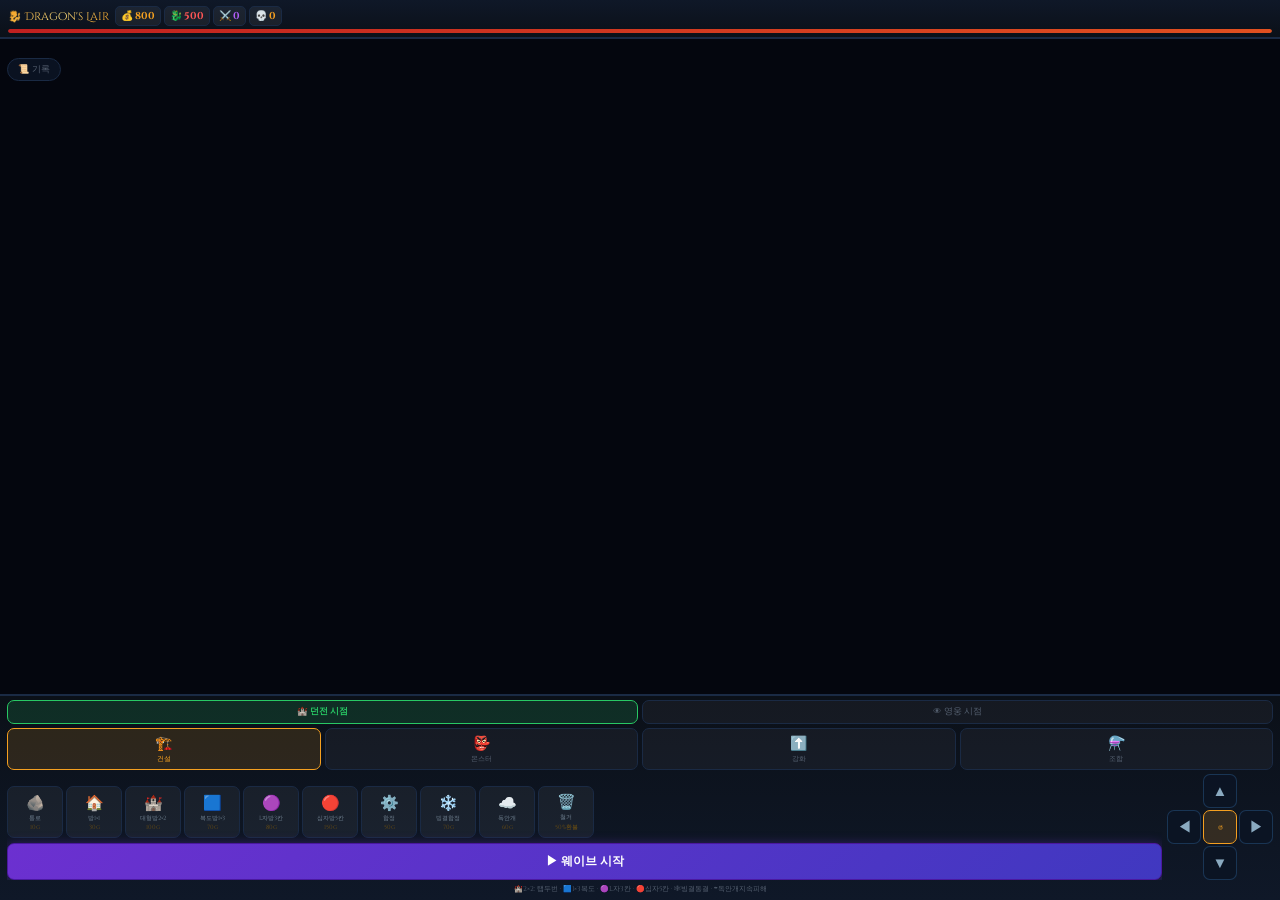
<file: dungeon.html>
<!DOCTYPE html>

<html lang="ko">
<head>
<meta charset="UTF-8">
<meta name="viewport" content="width=device-width,initial-scale=1.0,maximum-scale=1.0,user-scalable=no">
<title>🐉 Dragon's Lair</title>
<link href="https://fonts.googleapis.com/css2?family=Cinzel+Decorative:wght@700&family=Cinzel:wght@500&display=swap" rel="stylesheet">
<style>
*,*::before,*::after{margin:0;padding:0;box-sizing:border-box;-webkit-tap-highlight-color:transparent;}
html,body{width:100%;height:100%;overflow:hidden;background:#04060e;color:#e0e8f0;font-family:'Cinzel',serif;user-select:none;}
#app{display:flex;flex-direction:column;height:100%;height:100dvh;}
#hud{flex-shrink:0;background:linear-gradient(180deg,#0f1828,#0b1018);border-bottom:2px solid #1a2a44;padding:6px 8px 4px;}
#hrow{display:flex;align-items:center;gap:3px;flex-wrap:wrap;margin-bottom:3px;}
#gtitle{font-family:'Cinzel Decorative',cursive;font-size:11px;background:linear-gradient(135deg,#f5a020,#ffe080,#f5a020);-webkit-background-clip:text;-webkit-text-fill-color:transparent;flex-shrink:0;margin-right:3px;}
.sp{display:flex;align-items:center;gap:2px;background:rgba(255,255,255,.06);border:1px solid #1a2a44;border-radius:5px;padding:2px 5px;font-size:10px;white-space:nowrap;}
.sp .v{font-weight:700;color:#f5a020;}.sp.shp .v{color:#ff5555;}.sp.swv .v{color:#b05ef7;}
#hpbg{height:4px;background:rgba(255,255,255,.08);border-radius:3px;overflow:hidden;}
#hpfill{height:100%;width:100%;background:linear-gradient(90deg,#c02020,#e05020);border-radius:3px;transition:width .4s;}
#mwrap{flex:1;overflow:auto;background:#04060e;min-height:100px;-webkit-overflow-scrolling:touch;}
#mwrap::-webkit-scrollbar{display:none;}
#mgrid{display:inline-grid;margin:6px;position:relative;}
.cell{position:relative;}
.cell.wall{background:#070a14;border:1px solid #0e1420;}
.cell.corridor{background:#122840;border:2px solid #2860a0;}
.cell.corridor::after{content:'';position:absolute;inset:4px;border:1px solid rgba(60,140,220,.25);border-radius:2px;pointer-events:none;}
.cell.room{background:#0e2c18;border:2px solid #2a9040;}
.cell.bigroom{background:#0a3820;border:2px solid #40c060;box-shadow:inset 0 0 8px rgba(40,180,80,.2);}
.cell.roomV{background:#102a30;border:2px solid #30a0b0;box-shadow:inset 0 0 6px rgba(40,160,180,.2);}
.cell.roomL{background:#201030;border:2px solid #8040c0;box-shadow:inset 0 0 6px rgba(100,40,180,.2);}
.cell.roomX{background:#301010;border:2px solid #d04020;box-shadow:inset 0 0 8px rgba(200,60,20,.3);}
.cell.trap{background:#2a0808;border:2px solid #882020;}
.cell.trap::before{content:'⚙';position:absolute;inset:0;display:flex;align-items:center;justify-content:center;font-size:13px;opacity:.6;pointer-events:none;z-index:1;}
.cell.icetr{background:#081828;border:2px solid #3090c8;}
.cell.icetr::before{content:'❄';position:absolute;inset:0;display:flex;align-items:center;justify-content:center;font-size:13px;opacity:.7;pointer-events:none;z-index:1;}
.cell.gastr{background:#101428;border:2px solid #6040a0;}
.cell.gastr::before{content:'☁';position:absolute;inset:0;display:flex;align-items:center;justify-content:center;font-size:13px;opacity:.7;pointer-events:none;z-index:1;}
.cell.nest{background:radial-gradient(circle,#163c20,#071810);border:2px solid #30a050;box-shadow:0 0 12px rgba(40,180,80,.5);}
.cell.entrance{background:#101430;border:2px solid #4050b0;}
.cell.fighting{animation:fpulse .28s ease infinite alternate;z-index:2;}
@keyframes fpulse{from{box-shadow:0 0 5px rgba(255,50,50,.5),inset 0 0 4px rgba(255,50,50,.2);}to{box-shadow:0 0 14px rgba(255,80,20,1),inset 0 0 8px rgba(255,50,50,.5);}}
.cell.queued{box-shadow:0 0 7px rgba(255,200,50,.7),inset 0 0 4px rgba(255,200,50,.2);}
.cell.frozen{background:#0a1c30!important;border-color:#60b8e0!important;}
.cell.frozen::after{content:'❄';position:absolute;inset:0;display:flex;align-items:center;justify-content:center;font-size:16px;z-index:8;pointer-events:none;opacity:.8;}
.cell.hilight{outline:2px solid #ffe080;outline-offset:-2px;z-index:9;}
.cell.reviving::after{content:'💫';position:absolute;inset:0;display:flex;align-items:center;justify-content:center;font-size:12px;z-index:7;pointer-events:none;animation:spinz .8s linear infinite;}
.cell.syn-blaze{box-shadow:inset 0 0 10px rgba(255,100,0,.5)!important;}
.cell.syn-fortress{box-shadow:inset 0 0 10px rgba(100,150,255,.5)!important;}
.cell.syn-plague{box-shadow:inset 0 0 10px rgba(100,220,60,.5)!important;}
.cell.syn-undying{box-shadow:inset 0 0 10px rgba(80,220,200,.5)!important;}
@keyframes spinz{to{transform:rotate(360deg);}}
.ent{position:absolute;left:0;right:0;top:0;bottom:10px;display:flex;align-items:center;justify-content:center;font-size:14px;pointer-events:none;z-index:5;}
.nglow{position:absolute;inset:0;display:flex;align-items:center;justify-content:center;font-size:20px;pointer-events:none;z-index:3;animation:npulse 2.5s infinite;}
@keyframes npulse{0%,100%{filter:drop-shadow(0 0 4px rgba(40,180,80,.9));}50%{filter:drop-shadow(0 0 14px rgba(245,160,32,1));}}
.hbw{position:absolute;bottom:3px;left:1px;right:1px;height:3px;background:rgba(0,0,0,.6);border-radius:2px;z-index:6;pointer-events:none;}
.hb{height:100%;border-radius:2px;transition:width .12s,background .25s;}
.hpn{position:absolute;bottom:7px;left:0;right:0;text-align:center;font-size:6px;font-weight:700;color:#fff;text-shadow:0 0 3px #000;z-index:7;pointer-events:none;line-height:1;}
.lvb{position:absolute;top:1px;right:1px;font-size:6px;font-weight:700;color:#ffe080;text-shadow:0 0 4px #000;z-index:7;pointer-events:none;}
.syn-badge{position:absolute;top:1px;left:1px;font-size:7px;z-index:8;pointer-events:none;text-shadow:0 0 3px #000;}
.trap-lbl{position:absolute;top:1px;left:2px;font-size:6px;font-weight:700;color:#ff9090;text-shadow:0 0 3px #000;z-index:8;pointer-events:none;}
.floaty{position:absolute;z-index:25;pointer-events:none;font-size:10px;font-weight:700;text-shadow:0 0 4px #000;animation:fup .9s ease forwards;white-space:nowrap;}
@keyframes fup{0%{opacity:1;transform:translateY(0);}60%{opacity:1;transform:translateY(-16px) scale(1.1);}100%{opacity:0;transform:translateY(-26px) scale(.8);}}
@keyframes cf{0%,100%{filter:none;}50%{filter:brightness(4);}}
.flash{animation:cf .12s ease;}
.fog-overlay{position:absolute;inset:0;background:rgba(4,6,14,.88);z-index:15;pointer-events:none;transition:opacity .35s;}
.fog-overlay.clear{opacity:0;}
#panel{flex-shrink:0;background:linear-gradient(0deg,#0f1828,#0b1018);border-top:2px solid #1a2a44;padding:4px 7px 6px;max-height:46vh;overflow-y:auto;}
#viewrow{display:flex;gap:4px;margin-bottom:4px;}
.vtbtn{flex:1;font-size:8.5px;font-family:'Cinzel',serif;padding:5px 4px;border-radius:7px;cursor:pointer;border:1.5px solid #1a2a44;background:rgba(255,255,255,.04);color:#556070;transition:all .18s;}
.vtbtn.vda{background:rgba(40,200,100,.16);border-color:#28c864;color:#28c864;font-weight:700;}
.vtbtn.vha{background:rgba(176,94,247,.16);border-color:#b05ef7;color:#b05ef7;font-weight:700;}
#tabs{display:flex;gap:4px;margin-bottom:4px;}
.tab{flex:1;padding:5px 2px;display:flex;flex-direction:column;align-items:center;gap:1px;cursor:pointer;background:rgba(255,255,255,.04);border:1.5px solid #1a2a44;border-radius:7px;color:#556070;transition:all .15s;}
.tab>span:first-child{font-size:14px;}.tab>span:last-child{font-size:7px;}
.tab.tg{background:rgba(245,160,32,.14);border-color:#f5a020;color:#f5a020;}
.tab.tp{background:rgba(220,60,60,.14);border-color:#dc3c3c;color:#dc3c3c;}
.tab.tb{background:rgba(74,158,255,.14);border-color:#4a9eff;color:#4a9eff;}
.tab.ts{background:rgba(40,200,100,.14);border-color:#28c864;color:#28c864;}
.page{display:none;flex-direction:column;gap:4px;}.page.on{display:flex;}
#bi{display:flex;gap:5px;align-items:flex-end;}
#btools{flex:1;display:flex;flex-direction:column;gap:3px;overflow:hidden;}
/* 건설 버튼: 가로 스크롤 한 줄 */
.brow{display:flex;gap:3px;overflow-x:auto;padding-bottom:2px;flex-wrap:nowrap;}
.brow::-webkit-scrollbar{height:2px;}.brow::-webkit-scrollbar-thumb{background:#2a3a54;border-radius:2px;}
.bt{flex-shrink:0;width:56px;min-height:52px;display:flex;flex-direction:column;align-items:center;justify-content:center;gap:1px;background:rgba(255,255,255,.05);border:1.5px solid #1a2a44;border-radius:7px;cursor:pointer;font-family:'Cinzel',serif;transition:all .12s;}
.bt .i{font-size:15px;}.bt .l{font-size:6px;color:#708090;line-height:1.2;text-align:center;white-space:nowrap;}.bt .c{font-size:6px;color:#705010;white-space:nowrap;}
.bt.sb{background:rgba(74,158,255,.2);border-color:#4a9eff;}
.bt.sg{background:rgba(46,200,100,.2);border-color:#2ec864;}
.bt.sr{background:rgba(220,60,60,.2);border-color:#dc3c3c;}
.bt.sx{background:rgba(140,140,140,.12);border-color:#778;}
.bt.sm{background:rgba(176,94,247,.2);border-color:#b05ef7;}
.bt.so{background:rgba(245,160,32,.2);border-color:#f5a020;}
.bt.si{background:rgba(48,144,200,.2);border-color:#3090c8;}
#wbtn{width:100%;padding:9px;font-family:'Cinzel',serif;font-size:12px;font-weight:700;color:#fff;cursor:pointer;border-radius:7px;border:1px solid #4b18a0;background:linear-gradient(135deg,#6c30d0,#4038c0);box-shadow:0 2px 12px rgba(108,48,208,.5);}
#wbtn:disabled{opacity:.3;cursor:default;box-shadow:none;}
#upg-grid{display:grid;grid-template-columns:1fr 1fr;gap:4px;}
.ubtn{padding:5px 3px;display:flex;flex-direction:column;align-items:center;gap:1px;cursor:pointer;background:rgba(255,255,255,.04);border:1px solid #1a2a44;border-radius:7px;font-family:'Cinzel',serif;transition:all .12s;}
.ubtn .ui{font-size:12px;}.ubtn .un{font-size:6px;color:#556070;text-align:center;line-height:1.3;}.ubtn .uc{font-size:7px;color:#f5a020;}
.ubtn:disabled{opacity:.28;cursor:default;}.ubtn.done{border-color:#2ec864;background:rgba(40,200,100,.08);}.ubtn.done .uc{color:#2ec864;}
.syn-row{display:flex;align-items:center;gap:3px;padding:3px 0;font-size:7px;border-bottom:1px solid rgba(255,255,255,.05);}
.syn-row:last-child{border-bottom:none;}
.syn-ico{font-size:11px;flex-shrink:0;width:16px;}.syn-nm{color:#ffe080;font-weight:700;width:50px;flex-shrink:0;}
.syn-cb{color:#556070;flex:1;font-size:6.5px;}.syn-ef{color:#2ec864;flex-shrink:0;font-size:6.5px;}
.syn-row.active .syn-nm{color:#f5a020;}.syn-row.active .syn-ef{color:#f5a020;font-weight:700;}
.hint{font-size:7px;color:#556070;text-align:center;}
.revinfo{font-size:7px;color:#b05ef7;text-align:center;background:rgba(176,94,247,.07);border:1px solid rgba(176,94,247,.2);border-radius:5px;padding:3px 5px;}
#dpad{display:grid;grid-template-columns:repeat(3,34px);grid-template-rows:repeat(3,34px);gap:2px;flex-shrink:0;}
.dp{width:34px;height:34px;background:rgba(12,20,36,.9);border:1.5px solid rgba(60,130,200,.3);border-radius:7px;display:flex;align-items:center;justify-content:center;font-size:15px;cursor:pointer;color:#8aaac0;transition:background .1s,transform .1s;}
.dp:active{background:rgba(60,130,200,.3);transform:scale(.87);}
.dp.dc{background:rgba(245,160,32,.16);border-color:#f5a020;font-size:10px;color:#f5a020;}
.dp.de{background:transparent;border:none;pointer-events:none;}
#spop{position:fixed;z-index:60;background:linear-gradient(140deg,#0c1620,#080e18);border:1.5px solid #203860;border-radius:12px;padding:10px 12px 11px;width:185px;box-shadow:0 6px 30px rgba(0,0,0,.9);display:none;}
#spop.on{display:block;}
#spop-head{display:flex;align-items:center;gap:6px;margin-bottom:4px;}
#spop-icon{font-size:20px;flex-shrink:0;}
#spop-name{font-size:10px;font-weight:700;color:#ffe080;flex:1;}
#spop-lv{font-size:8px;color:#b05ef7;background:rgba(176,94,247,.1);border:1px solid rgba(176,94,247,.3);border-radius:9px;padding:1px 5px;}
.tbadges{display:flex;flex-wrap:wrap;gap:2px;margin-bottom:4px;}
.tbadge{font-size:7px;font-weight:700;padding:1px 5px;border-radius:4px;}
.tb-poison{background:rgba(120,200,50,.1);border:1px solid #78c832;color:#98e050;}
.tb-armor{background:rgba(140,140,200,.1);border:1px solid #8888c8;color:#b0b0f0;}
.tb-undead{background:rgba(70,210,190,.08);border:1px solid #46d2be;color:#60e8d8;}
.tb-curse{background:rgba(190,50,190,.1);border:1px solid #be32be;color:#d870d8;}
.tb-regen{background:rgba(50,190,90,.1);border:1px solid #32be5a;color:#50e878;}
.tb-berserk{background:rgba(240,30,30,.15);border:1px solid #f01e1e;color:#f06060;}
.tb-stealth{background:rgba(150,150,240,.08);border:1px solid #9696f0;color:#b8b8ff;}
.tb-fire{background:rgba(230,70,10,.15);border:1px solid #e6460a;color:#f07040;}
#spop-syn{font-size:7px;padding:2px 5px;border-radius:4px;margin-bottom:4px;display:none;}
#spop-syn.on{display:block;background:rgba(255,200,50,.06);border:1px solid rgba(255,200,50,.2);color:#f0c040;}
#spop-desc{font-size:7.5px;color:#7888a0;line-height:1.5;margin-bottom:4px;padding:3px 5px;background:rgba(255,255,255,.03);border:1px solid rgba(255,255,255,.04);border-radius:4px;}
.sr2{display:flex;justify-content:space-between;padding:2px 0;border-bottom:1px solid rgba(255,255,255,.05);font-size:8px;}
.sl{color:#556070;}.sv{font-weight:700;color:#d0d8e0;}.sv.red{color:#f05050;}.sv.pur{color:#b05ef7;}
.spbar-bg{width:100%;height:4px;background:rgba(255,255,255,.08);border-radius:2px;overflow:hidden;margin:5px 0 2px;}
.spbar-fill{height:100%;border-radius:2px;transition:width .25s,background .25s;}
#spop-xprow{font-size:7px;color:#556070;text-align:center;margin-bottom:2px;}
.xpbar-bg{width:100%;height:3px;background:rgba(255,255,255,.07);border-radius:2px;overflow:hidden;margin-bottom:5px;}
.xpbar-fill{height:100%;border-radius:2px;background:#b05ef7;}
#spop-lvbtn{width:100%;padding:5px;font-family:'Cinzel',serif;font-size:9px;font-weight:700;background:linear-gradient(135deg,#6c30d0,#4038c0);border:1px solid #4b18a0;border-radius:6px;color:#fff;cursor:pointer;}
#spop-lvbtn:disabled{opacity:.3;cursor:default;}
#spop-close{position:absolute;top:7px;right:9px;font-size:14px;color:#556070;cursor:pointer;background:none;border:none;}
#badge{position:fixed;left:50%;transform:translateX(-50%);background:rgba(12,20,36,.97);border:1px solid #1a2a44;border-radius:18px;padding:4px 13px;font-size:10px;color:#f5a020;z-index:35;pointer-events:none;white-space:nowrap;transition:opacity .3s;top:58px;}
#badge.off{opacity:0;}
#logfab{position:fixed;left:7px;top:58px;z-index:35;background:rgba(12,20,36,.9);border:1px solid #1a2a44;border-radius:18px;padding:4px 10px;font-size:9px;color:#556070;cursor:pointer;}
#ld{position:fixed;inset:0;z-index:50;background:rgba(4,6,14,.97);display:flex;flex-direction:column;transform:translateX(-100%);transition:transform .28s;}
#ld.on{transform:none;}
#ldhdr{padding:12px 14px;border-bottom:1px solid #1a2a44;display:flex;justify-content:space-between;align-items:center;font-size:12px;color:#f5a020;}
#ldclose{background:none;border:none;color:#556070;font-size:18px;cursor:pointer;}
#ldlist{flex:1;overflow-y:auto;padding:8px 12px;}
.le{font-size:10px;color:#556070;padding:3px 0;border-bottom:1px solid rgba(255,255,255,.03);line-height:1.5;}
.le.d{color:#f07070;}.le.g{color:#f5a020;}.le.ok{color:#2ec864;}.le.w{color:#b05ef7;font-weight:600;}.le.syn{color:#f0c040;font-weight:600;}
#minimap{position:fixed;right:8px;bottom:8px;width:88px;height:88px;z-index:40;background:rgba(4,6,14,.9);border:1px solid #1a2a44;border-radius:8px;overflow:hidden;display:none;}
body.hero-view #minimap{display:block;}
#ov{display:none;position:fixed;inset:0;z-index:70;background:rgba(0,0,0,.95);flex-direction:column;align-items:center;justify-content:center;gap:14px;}
#ov.on{display:flex;}
#ovt{font-family:'Cinzel Decorative',cursive;font-size:28px;animation:glow 2s infinite;}
@keyframes glow{0%,100%{text-shadow:0 0 20px currentColor;}50%{text-shadow:0 0 50px currentColor;}}
#ovs{font-size:11px;color:#556070;text-align:center;line-height:1.8;white-space:pre-wrap;}
#ovbtn{padding:11px 34px;font-family:'Cinzel',serif;font-size:13px;font-weight:700;color:#fff;cursor:pointer;border-radius:8px;background:linear-gradient(135deg,#6c30d0,#4038c0);border:1px solid #4b18a0;}
</style>
</head>
<body>
<div id="app">
  <div id="hud">
    <div id="hrow">
      <span id="gtitle">🐉 Dragon's Lair</span>
      <div class="sp">💰<span class="v" id="vg">800</span></div>
      <div class="sp shp">🐉<span class="v" id="vh">500</span></div>
      <div class="sp swv">⚔️<span class="v" id="vw">0</span></div>
      <div class="sp">💀<span class="v" id="vk">0</span></div>
    </div>
    <div id="hpbg"><div id="hpfill"></div></div>
  </div>
  <div id="mwrap"><div id="mgrid"></div></div>
  <div id="panel">
    <div id="viewrow">
      <button class="vtbtn vda" id="vt-dungeon">🏰 던전 시점</button>
      <button class="vtbtn" id="vt-hero">👁 영웅 시점</button>
    </div>
    <div id="tabs">
      <div class="tab tg" id="tab-build"><span>🏗️</span><span>건설</span></div>
      <div class="tab" id="tab-monster"><span>👺</span><span>몬스터</span></div>
      <div class="tab" id="tab-upgrade"><span>⬆️</span><span>강화</span></div>
      <div class="tab" id="tab-synergy"><span>⚗️</span><span>조합</span></div>
    </div>
    <div class="page on" id="page-build">
      <div id="bi">
        <div id="btools">
          <div class="brow">
            <div class="bt" id="bt-corridor"><span class="i">🪨</span><span class="l">통로</span><span class="c">10g</span></div>
            <div class="bt" id="bt-room"><span class="i">🏠</span><span class="l">방1×1</span><span class="c">30g</span></div>
            <div class="bt" id="bt-bigroom"><span class="i">🏰</span><span class="l">대형방2×2</span><span class="c">100g</span></div>
            <div class="bt" id="bt-roomV"><span class="i">🟦</span><span class="l">복도방1×3</span><span class="c">70g</span></div>
            <div class="bt" id="bt-roomL"><span class="i">🟣</span><span class="l">L자방3칸</span><span class="c">80g</span></div>
            <div class="bt" id="bt-roomX"><span class="i">🔴</span><span class="l">십자방5칸</span><span class="c">150g</span></div>
            <div class="bt" id="bt-trap"><span class="i">⚙️</span><span class="l">함정</span><span class="c">50g</span></div>
            <div class="bt" id="bt-icetrap"><span class="i">❄️</span><span class="l">빙결함정</span><span class="c">70g</span></div>
            <div class="bt" id="bt-gastrap"><span class="i">☁️</span><span class="l">독안개</span><span class="c">60g</span></div>
            <div class="bt" id="bt-delete"><span class="i">🗑️</span><span class="l">철거</span><span class="c">50%환불</span></div>
          </div>
          <button id="wbtn">▶ 웨이브 시작</button>
        </div>
        <div id="dpad">
          <div class="dp de"></div><div class="dp" id="dpu">▲</div><div class="dp de"></div>
          <div class="dp" id="dpl">◀</div><div class="dp dc" id="dpc">↺</div><div class="dp" id="dpr">▶</div>
          <div class="dp de"></div><div class="dp" id="dpd">▼</div><div class="dp de"></div>
        </div>
      </div>
      <div class="hint">🏰2×2: 탭두번 · 🟦1×3복도 · 🟣L자3칸 · 🔴십자5칸 · ❄빙결동결 · ☁독안개지속피해</div>
    </div>
    <div class="page" id="page-monster">
      <div class="brow">
        <div class="bt" id="bt-goblin"><span class="i">👺</span><span class="l">고블린</span><span class="c">40g</span></div>
        <div class="bt" id="bt-orc"><span class="i">👹</span><span class="l">오크</span><span class="c">80g</span></div>
        <div class="bt" id="bt-skeleton"><span class="i">💀</span><span class="l">스켈레톤</span><span class="c">60g</span></div>
        <div class="bt" id="bt-troll"><span class="i">🧌</span><span class="l">트롤</span><span class="c">150g</span></div>
      </div>
      <div class="revinfo">💫 웨이브 후 HP 완전회복 · 탭하면 상태 확인</div>
    </div>
    <div class="page" id="page-upgrade">
      <div id="upg-grid">
        <button class="ubtn" id="upg-trap"><span class="ui">⚙️</span><span class="un">함정강화<br>충전+2</span><span class="uc">200g</span></button>
        <button class="ubtn" id="upg-regen"><span class="ui">💚</span><span class="un">용재생<br>HP+3/틱</span><span class="uc">300g</span></button>
        <button class="ubtn" id="upg-loot"><span class="ui">💰</span><span class="un">약탈강화<br>보상×1.5</span><span class="uc">250g</span></button>
        <button class="ubtn" id="upg-fire"><span class="ui">🔥</span><span class="un">화염둥지<br>주변30dmg</span><span class="uc">400g</span></button>
        <button class="ubtn" id="upg-ice2"><span class="ui">❄️</span><span class="un">빙결강화<br>동결4턴→6턴</span><span class="uc">220g</span></button>
        <button class="ubtn" id="upg-gas2"><span class="ui">☁️</span><span class="un">독안개강화<br>독피해2배</span><span class="uc">180g</span></button>
        <button class="ubtn" id="upg-monhp"><span class="ui">🛡️</span><span class="un">몬스터강화<br>HP+30%</span><span class="uc">350g</span></button>
        <button class="ubtn" id="upg-monatk"><span class="ui">⚔️</span><span class="un">무기벼리기<br>ATK+25%</span><span class="uc">280g</span></button>
      </div>
    </div>
    <div class="page" id="page-synergy">
      <div style="background:rgba(255,255,255,.03);border:1px solid #1a2a44;border-radius:7px;padding:5px 7px;">
        <div style="font-size:7.5px;color:#f5a020;margin-bottom:3px;font-weight:700;">⚗️ 시너지 조합 (같은 방에 배치)</div>
        <div class="syn-row" id="syn-blaze"><span class="syn-ico">🔥</span><span class="syn-nm">화염진</span><span class="syn-cb">오크+고블린</span><span class="syn-ef">ATK+40%</span></div>
        <div class="syn-row" id="syn-fortress"><span class="syn-ico">🛡️</span><span class="syn-nm">철옹성</span><span class="syn-cb">오크+트롤</span><span class="syn-ef">HP+50%·재생</span></div>
        <div class="syn-row" id="syn-plague"><span class="syn-ico">☠️</span><span class="syn-nm">역병소굴</span><span class="syn-cb">고블린×2+스켈</span><span class="syn-ef">독×3</span></div>
        <div class="syn-row" id="syn-undying"><span class="syn-ico">💀</span><span class="syn-nm">불사군단</span><span class="syn-cb">스켈×2+트롤</span><span class="syn-ef">즉시부활</span></div>
      </div>
    </div>
  </div>
</div>
<div id="badge" class="off"></div>
<button id="logfab">📜 기록</button>
<div id="minimap"><canvas id="mmcanvas" width="176" height="176"></canvas></div>
<div id="spop">
  <button id="spop-close">✕</button>
  <div id="spop-head"><span id="spop-icon"></span><span id="spop-name"></span><span id="spop-lv"></span></div>
  <div class="tbadges" id="spop-traits"></div>
  <div id="spop-syn"></div>
  <div id="spop-desc"></div>
  <div class="sr2"><span class="sl">❤️ HP</span><span class="sv red" id="spop-hp"></span></div>
  <div class="sr2"><span class="sl">⚔️ ATK</span><span class="sv" id="spop-atk"></span></div>
  <div class="sr2"><span class="sl">💀 처치</span><span class="sv pur" id="spop-kills"></span></div>
  <div class="spbar-bg"><div class="spbar-fill" id="spop-hpfill"></div></div>
  <div id="spop-xprow">XP <span id="spop-xp">0</span>/<span id="spop-xpmax">3</span></div>
  <div class="xpbar-bg"><div class="xpbar-fill" id="spop-xpfill"></div></div>
  <button id="spop-lvbtn">⬆ 레벨업 <span id="spop-lvcost"></span></button>
</div>
<div id="ld"><div id="ldhdr">📜 전투 기록<button id="ldclose">✕</button></div><div id="ldlist"></div></div>
<div id="ov"><div id="ovt"></div><div id="ovs"></div><button id="ovbtn">다시 시작</button></div>
<script>
'use strict';
// ══ CONSTANTS ══
const COLS=20,ROWS=20,TOTAL=400,ENTER=0,NEST=399,DMAX=500,CP=40;
const COSTS={corridor:10,room:30,bigroom:100,roomV:70,roomL:80,roomX:150,trap:50,icetrap:70,gastrap:60};
const TRAP_DMG=22,TRAP_CHARGES=2,TRAP_UPG_EXTRA=2;
const ICE_BASE=2, GAS_DMG=8;

// ══ AUDIO ══
let _actx=null;
function getAC(){if(!_actx)try{_actx=new(window.AudioContext||window.webkitAudioContext)();}catch(e){}return _actx;}
function tone(fr,wt,vol,dur,dl=0){const ctx=getAC();if(!ctx)return;const o=ctx.createOscillator(),g=ctx.createGain();o.connect(g);g.connect(ctx.destination);o.type=wt;o.frequency.value=fr;g.gain.setValueAtTime(vol,ctx.currentTime+dl);g.gain.exponentialRampToValueAtTime(.001,ctx.currentTime+dl+dur);o.start(ctx.currentTime+dl);o.stop(ctx.currentTime+dl+dur);}
const sfx={
hit:()=>tone(190,‘sawtooth’,.06,.06),
monDie:()=>{tone(160,‘square’,.08,.06);tone(100,‘square’,.06,.08,.07);},
heroDie:()=>{tone(380,‘sine’,.09,.05);tone(260,‘sine’,.07,.08,.06);},
trap:()=>{tone(280,‘square’,.09,.07);tone(180,‘square’,.07,.06,.08);},
ice:()=>{tone(700,‘sine’,.08,.05);tone(900,‘sine’,.06,.05,.05);},
gas:()=>{tone(300,‘sine’,.06,.1);tone(200,‘sine’,.05,.1,.08);},
lvup:()=>{tone(520,‘sine’,.1,.07);tone(660,‘sine’,.09,.07,.08);tone(784,‘sine’,.09,.1,.17);},
wave:()=>{tone(200,‘sawtooth’,.13,.1);tone(250,‘sawtooth’,.1,.1,.1);tone(300,‘sawtooth’,.08,.14,.2);},
synergy:()=>{tone(440,‘sine’,.1,.06);tone(554,‘sine’,.09,.06,.07);tone(660,‘sine’,.09,.09,.15);tone(880,‘sine’,.07,.12,.25);},
};

// ══ DEFS ══
const MDEFS={
goblin: {hp:60, atk:14,reward:28,icon:‘👺’,name:‘고블린’,  cost:40, regen:0, traits:[‘poison’], desc:‘독 공격: 전투 후 3틱 HP5% 감소. 역병소굴 시 독×3.’},
orc:    {hp:130,atk:16,reward:50,icon:‘👹’,name:‘오크’,    cost:80, regen:0, traits:[‘armor’],  desc:‘첫 공격 피해 -40%. 전사/기사엔 패배. 조합 필수.’},
skeleton:{hp:80,atk:15,reward:35,icon:‘💀’,name:‘스켈레톤’,cost:60, regen:0, traits:[‘undead’,‘curse’],desc:‘첫 사망 HP30% 부활. 처치 영웅 ATK-25% 저주(3틱).’},
troll:  {hp:280,atk:26,reward:85,icon:‘🧌’,name:‘트롤’,   cost:150,regen:4, traits:[‘regen’,‘berserk’],desc:‘매틱 HP+4 재생. HP50% 이하 ATK+50%. 조합 필수.’},
};
const SYNERGIES={
blaze:   {name:‘🔥화염진’,  check:t=>t.includes(‘orc’)&&t.includes(‘goblin’),
apply:m=>{m._atkMult=1.4;},badge:‘🔥’,css:‘syn-blaze’,   log:‘🔥 화염진! ATK+40%’},
fortress:{name:‘🛡철옹성’,  check:t=>t.includes(‘orc’)&&t.includes(‘troll’),
apply:m=>{m._hpMult=1.5;m._synRegen=8;},badge:‘🛡’,css:‘syn-fortress’,log:‘🛡 철옹성! HP+50% 재생↑’},
plague:  {name:‘☠역병소굴’, check:t=>t.filter(x=>x===‘goblin’).length>=2&&t.includes(‘skeleton’),
apply:m=>{m._poisonMult=3;},badge:‘☠’,css:‘syn-plague’,  log:‘☠ 역병소굴! 독×3’},
undying: {name:‘💀불사군단’, check:t=>t.filter(x=>x===‘skeleton’).length>=2&&t.includes(‘troll’),
apply:m=>{m._revive=true;},badge:‘💀’,css:‘syn-undying’, log:‘💀 불사군단! 즉시부활’},
};
const HPOOL=[
{icon:‘⚔️’,hp:110,atk:16,name:‘전사’,  traits:[‘armor’],           desc:‘피해-20%. 꾸준한 딜탱.’},
{icon:‘🏹’,hp:75, atk:20,name:‘궁수’,  traits:[‘stealth’],         desc:‘방 접근 시 1틱 선제공격.’},
{icon:‘🧙’,hp:65, atk:24,name:‘마법사’,traits:[‘fire’],            desc:‘공격 시 같은 방 50% 스플래시.’},
{icon:‘🛡️’,hp:190,atk:11,name:‘기사’,  traits:[‘armor’,‘berserk’], desc:‘피해-20% + HP50% 이하 ATK+50%.’},
];
const TLABELS={poison:‘☠독’,armor:‘🛡철갑’,undead:‘💀불사’,curse:‘👁저주’,regen:‘💚재생’,berserk:‘💢광폭’,stealth:‘🌫은신’,fire:‘🔥화염’};
const UPS={
trap:  {name:‘함정강화’, cost:200,bought:false},
regen: {name:‘용재생’,   cost:300,bought:false},
loot:  {name:‘약탈강화’, cost:250,bought:false},
fire:  {name:‘화염둥지’, cost:400,bought:false},
ice2:  {name:‘빙결강화’, cost:220,bought:false},
gas2:  {name:‘독안개강화’,cost:180,bought:false},
monhp: {name:‘몬스터강화’,cost:350,bought:false},
monatk:{name:‘무기벼리기’,cost:280,bought:false},
};

// ══ STATE ══
let gold=800,dragonHp=DMAX,wave=0,kills=0;
let curMode=null,waveActive=false,gameOver=false,waveSpawnDone=false;
let grid={};       // ci→typeStr
let roomGroup={};  // ci→groupId
let trapData={};   // ci→{type,charges}
let monsters=[],heroes=[],eid=0,popMon=null;
let fogVisited=new Set(),viewMode=‘dungeon’;
let bigRoomA=-1;  // first tap for bigroom placement
let _distCache=null; // nestDist cache

// ══ DOM ══
const $=id=>document.getElementById(id);
const mgrid=$(‘mgrid’),mwrap=$(‘mwrap’),wbtn=$(‘wbtn’),badge=$(‘badge’),spop=$(‘spop’);
function cel(i){return mgrid.children[i];}
function mk(t,c){const d=document.createElement(t);if(c)d.className=c;return d;}
function setCell(i,type){grid[i]=type;const c=cel(i);c.className=’cell ’+type;c.style.width=c.style.height=CP+‘px’;}

// ══ MAP ══
function defaultPath(){
const s=new Set();
for(let x=0;x<COLS;x++)s.add(x);
for(let y=1;y<=9;y++)s.add(y*COLS+COLS-1);
for(let x=COLS-2;x>=0;x–)s.add(9*COLS+x);
for(let y=10;y<=18;y++)s.add(y*COLS);
for(let x=1;x<COLS;x++)s.add(18*COLS+x);
s.add(NEST);return s;
}
function buildMap(){
mgrid.innerHTML=’’;
mgrid.style.gridTemplateColumns=`repeat(${COLS},${CP}px)`;
mgrid.style.gridTemplateRows=`repeat(${ROWS},${CP}px)`;
mgrid.style.width=COLS*CP+‘px’;mgrid.style.height=ROWS*CP+‘px’;
for(let i=0;i<TOTAL;i++){const d=mk(‘div’,‘cell wall’);d.style.width=d.style.height=CP+‘px’;d.dataset.i=i;mgrid.appendChild(d);}
setCell(ENTER,‘entrance’);cel(ENTER).appendChild(Object.assign(mk(‘div’,‘ent’),{textContent:‘🚪’}));
setCell(NEST,‘nest’);cel(NEST).appendChild(Object.assign(mk(‘div’,‘nglow’),{textContent:‘🐉’}));
defaultPath().forEach(i=>{if(i!==ENTER&&i!==NEST)setCell(i,‘corridor’);});
}

// ══ FOG ══
function setFog(i,visible){
const c=cel(i);let ov=c.querySelector(’.fog-overlay’);
if(visible){if(ov){ov.classList.add(‘clear’);setTimeout(()=>{try{ov.remove();}catch(_){}},380);}}
else if(!ov){ov=mk(‘div’,‘fog-overlay’);c.appendChild(ov);}
}
function revealAround(ci){
if(viewMode!==‘hero’)return;
const x=ci%COLS,y=Math.floor(ci/COLS);
for(let dy=-1;dy<=1;dy++)for(let dx=-1;dx<=1;dx++){
const ni=(y+dy)*COLS+(x+dx);
if(ni<0||ni>=TOTAL)continue;
if(!fogVisited.has(ni)){fogVisited.add(ni);setFog(ni,true);}
}
}
function applyFogAll(){for(let i=0;i<TOTAL;i++){const t=grid[i];if(!t||t===‘wall’)continue;setFog(i,fogVisited.has(i));}}
function clearFogAll(){document.querySelectorAll(’.fog-overlay’).forEach(e=>e.remove());}
function setViewMode(mode){
viewMode=mode;
document.body.classList.toggle(‘hero-view’,mode===‘hero’);
$(‘vt-dungeon’).className=‘vtbtn’+(mode===‘dungeon’?’ vda’:’’);
$(‘vt-hero’).className=‘vtbtn’+(mode===‘hero’?’ vha’:’’);
if(mode===‘dungeon’){clearFogAll();showBadge(‘🏰 던전 시점’);}
else{applyFogAll();heroes.forEach(h=>revealAround(h.cell));showBadge(‘👁 영웅 시점’);drawMM();}
}
function drawMM(){
if(viewMode!==‘hero’)return;
const cv=$(‘mmcanvas’);if(!cv)return;
const ctx=cv.getContext(‘2d’),CW=cv.width/COLS,CH=cv.height/ROWS;
ctx.clearRect(0,0,cv.width,cv.height);
const mc={wall:’#070a14’,corridor:’#1a3860’,room:’#102418’,bigroom:’#0e3020’,
trap:’#2a0808’,icetr:’#081828’,gastr:’#101428’,nest:’#162c10’,entrance:’#202860’};
for(let i=0;i<TOTAL;i++){
ctx.fillStyle=(fogVisited.has(i)||i===ENTER||i===NEST)?mc[grid[i]||‘wall’]:’#050810’;
ctx.fillRect((i%COLS)*CW,Math.floor(i/COLS)*CH,CW,CH);
}
monsters.forEach(m=>{if(m.dead||!fogVisited.has(m.cell))return;ctx.fillStyle=’#9040e0’;ctx.beginPath();ctx.arc((m.cell%COLS)*CW+CW/2,Math.floor(m.cell/COLS)*CH+CH/2,CW*.8,0,Math.PI*2);ctx.fill();});
heroes.forEach(h=>{ctx.fillStyle=’#40a0ff’;ctx.beginPath();ctx.arc((h.cell%COLS)*CW+CW/2,Math.floor(h.cell/COLS)*CH+CH/2,CW*.9,0,Math.PI*2);ctx.fill();});
ctx.fillStyle=’#40d060’;ctx.beginPath();ctx.arc((NEST%COLS)*CW+CW/2,Math.floor(NEST/COLS)*CH+CH/2,CW*1.1,0,Math.PI*2);ctx.fill();
}

// ══ PATHFINDING ══
// BFS distance map from NEST (inverted — heroes walk TOWARD NEST)
// heroes at each step pick neighbour with LOWEST dist[n].
// When multiple neighbours tie in distance → random pick → real branching paths!
function nbrs(i){
const x=i%COLS,y=Math.floor(i/COLS),r=[];
if(x>0)r.push(i-1);if(x<COLS-1)r.push(i+1);
if(y>0)r.push(i-COLS);if(y<ROWS-1)r.push(i+COLS);
return r;
}
// 셀이 지형적으로 통행 가능한지 (몬스터 존재 무관 — 거리 맵용)
function isTerrain(i){
const t=grid[i];
return !!(t&&t!==‘wall’);
}
// 영웅이 실제로 진입 가능한지 (몬스터 있는 방은 진입 불가)
function isHeroPassable(i){
const t=grid[i];if(!t||!isTerrain(i)||i===ENTER)return false;
if(t===‘room’||t===‘bigroom’||t===‘roomL’||t===‘roomX’||t===‘roomV’){
const gid=roomGroup[i];
return gid?!monsters.some(m=>!m.dead&&roomGroup[m.cell]===gid)
:!monsters.some(m=>!m.dead&&m.cell===i);
}
return true;
}
// 거리 맵: 방도 포함한 전체 지형 기준 BFS (몬스터 존재 무관!)
// 이렇게 해야 방 앞 통로 칸도 올바른 거리를 가짐
function buildDistMap(){
const dist=new Array(TOTAL).fill(9999);
dist[NEST]=0;const q=[NEST];
while(q.length){
const cur=q.shift();
for(const nb of nbrs(cur)){
if(dist[nb]===9999&&isTerrain(nb)){dist[nb]=dist[cur]+1;q.push(nb);}
}
}
return dist;
}
function invalidateDist(){_distCache=null;}
function getDistMap(){if(!_distCache)_distCache=buildDistMap();return _distCache;}

// 영웅 이동: BFS 거리 맵 기반 최단경로.
// 분기점(같은 거리 여러 칸)에서 랜덤 → 두 갈래 길 분산.
// prevCell 추적 → 즉시 역방향 회피 (빙빙 도는 문제 방지).
function heroNextCell(h){
if(h.frozenTicks>0)return null;
const dist=getDistMap();
// 영웅이 진입 가능한 인접 셀 (몬스터 있는 방 제외)
const cands=nbrs(h.cell).filter(n=>isHeroPassable(n));
if(!cands.length)return null;

const myD=dist[h.cell];
// 앞으로 나아가는 후보 (NEST에 더 가까운 셀만)
let fwd=cands.filter(n=>dist[n]<myD&&dist[n]<9999);

// 앞길이 없으면 (막힌 지선): prevCell 제외하고 옆/뒤로
if(!fwd.length){
fwd=cands.filter(n=>n!==h.prevCell&&dist[n]<9999);
if(!fwd.length)fwd=cands.filter(n=>dist[n]<9999); // 완전히 막힌 경우만 prevCell 허용
}
if(!fwd.length)return null;

// 같은 최소 거리끼리 묶어서 랜덤 (분기점 랜덤 선택)
const minD=Math.min(…fwd.map(n=>dist[n]));
const best=fwd.filter(n=>dist[n]===minD);
const chosen=best[Math.floor(Math.random()*best.length)];
h.prevCell=h.cell; // 이동 전 현재 위치 기록
return chosen;
}

// simple BFS path existence check
function pathExists(){
const visited=new Set([ENTER]);const q=[ENTER];
while(q.length){const c=q.shift();if(c===NEST)return true;
for(const nb of nbrs(c))if(!visited.has(nb)&&grid[nb]&&nb!==ENTER){visited.add(nb);q.push(nb);}}
return false;
}

// ══ TOUCH/MOUSE ══
let touching=false,touchMoved=false,tapStart=-1,lastTi=-1;
let mdown=false,mMoved=false,mStart=-1;
mgrid.addEventListener(‘touchstart’,e=>{
e.preventDefault();touching=true;touchMoved=false;
const i=tcell(e.touches[0]);tapStart=i;lastTi=i;
if(i>=0&&curMode)actCell(i);
},{passive:false});
mgrid.addEventListener(‘touchmove’,e=>{
e.preventDefault();touchMoved=true;
if(!touching||!curMode)return;
const i=tcell(e.touches[0]);if(i>=0&&i!==lastTi){lastTi=i;actCell(i);}
},{passive:false});
mgrid.addEventListener(‘touchend’,e=>{
e.preventDefault();touching=false;
if(!touchMoved&&tapStart>=0&&!curMode)cellTap(tapStart);
lastTi=-1;tapStart=-1;
});
mgrid.addEventListener(‘mousedown’,e=>{
mdown=true;mMoved=false;
const c=e.target.closest(’.cell’);if(!c)return;
mStart=+c.dataset.i;if(curMode)actCell(mStart);
});
mgrid.addEventListener(‘mousemove’,e=>{
if(!mdown||!curMode)return;mMoved=true;
const c=e.target.closest(’.cell’);if(c)actCell(+c.dataset.i);
});
mgrid.addEventListener(‘mouseup’,e=>{
const mv=mMoved;mdown=false;mMoved=false;
if(!mv&&mStart>=0&&!curMode)cellTap(mStart);mStart=-1;
});
function tcell(t){
const r=mgrid.getBoundingClientRect();
const col=Math.floor((t.clientX-r.left)/CP),row=Math.floor((t.clientY-r.top)/CP);
return(col<0||col>=COLS||row<0||row>=ROWS)?-1:row*COLS+col;
}
function cellTap(i){
const m=monsters.find(m=>m.cell===i&&!m.dead);if(m){showMonPop(m);return;}
const h=heroes.find(h=>h.cell===i);if(h){showHeroPop(h);return;}
closePop();
}

// ══ BUILD ══
function actCell(i){
if(gameOver||!curMode)return;
if(curMode===‘corridor’){
if(i===ENTER||i===NEST||grid[i]===‘corridor’)return;
if(!pay(COSTS.corridor))return;
wipeCell(i);setCell(i,‘corridor’);invalidateDist();
}else if(curMode===‘room’){
if(i===ENTER||i===NEST||grid[i]===‘room’||grid[i]===‘bigroom’||grid[i]===‘roomV’||grid[i]===‘roomL’||grid[i]===‘roomX’)return;
const disc=grid[i]===‘corridor’?COSTS.corridor:0;
if(!pay(COSTS.room-disc))return;
wipeCell(i);setCell(i,‘room’);invalidateDist();
}else if(curMode===‘bigroom’){
placeBigRoom(i);
}else if(curMode===‘roomV’){
placeShapeRoom(i,‘roomV’);
}else if(curMode===‘roomL’){
placeShapeRoom(i,‘roomL’);
}else if(curMode===‘roomX’){
placeShapeRoom(i,‘roomX’);
}else if(curMode===‘trap’||curMode===‘icetrap’||curMode===‘gastrap’){
if(grid[i]!==‘corridor’&&grid[i]!==‘room’&&grid[i]!==‘bigroom’){showBadge(‘⚠ 통로/방에만 설치’);return;}
if(trapData[i]){showBadge(‘⚠ 이미 함정 있음’);return;}
const cost=COSTS[curMode];if(!pay(cost))return;
const ttype=curMode===‘trap’?‘normal’:curMode===‘icetrap’?‘ice’:‘gas’;
const chg=ttype===‘normal’?(TRAP_CHARGES+(UPS.trap.bought?TRAP_UPG_EXTRA:0)):1;
trapData[i]={type:ttype,charges:chg};
// visual
if(grid[i]===‘corridor’){
const cs=ttype===‘ice’?‘icetr’:ttype===‘gas’?‘gastr’:‘trap’;
grid[i]=cs;cel(i).className=‘cell ‘+cs;cel(i).style.width=cel(i).style.height=CP+‘px’;
}
updateTrapLbl(i);
}else if(curMode===‘delete’){
if(i===ENTER||i===NEST||(grid[i]===null&&!trapData[i]))return;
const gid=roomGroup[i];
if(gid){
earn(Math.floor(COSTS.bigroom*.5));
showBadge(`🗑 대형방 철거 +${Math.floor(COSTS.bigroom*.5)}g`);
clearBigRoom(gid);invalidateDist();
}else{
const t=grid[i];
const base=t===‘room’?COSTS.room:t===‘roomV’?COSTS.roomV:t===‘roomL’?COSTS.roomL:t===‘roomX’?COSTS.roomX:t===‘icetr’?COSTS.icetrap:t===‘gastr’?COSTS.gastrap:COSTS.corridor;
earn(Math.floor(base*.5));
wipeCell(i);grid[i]=null;delete trapData[i];
cel(i).className=‘cell wall’;cel(i).style.width=cel(i).style.height=CP+‘px’;cel(i).innerHTML=’’;
showBadge(`🗑 철거 +${Math.floor(base*.5)}g`);invalidateDist();
}
}else if(MDEFS[curMode]){
if(grid[i]!==‘room’&&grid[i]!==‘bigroom’&&grid[i]!==‘roomV’&&grid[i]!==‘roomL’&&grid[i]!==‘roomX’){showBadge(‘🏠 방에만 배치!’);return;}
if(waveActive){showBadge(‘웨이브 중 불가’);return;}
if(monsters.find(m=>m.cell===i&&!m.dead)){showBadge(‘이미 몬스터 있음’);return;}
if(!pay(MDEFS[curMode].cost))return;
placeMon(i,curMode);checkSyn(i);
}
}
function placeBigRoom(i){
if(bigRoomA===-1){
bigRoomA=i;cel(i).style.outline=‘2px dashed #40c060’;
showBadge(‘🏰 우하단 코너를 탭해서 확정!’);return;
}
cel(bigRoomA).style.outline=’’;
const ax=bigRoomA%COLS,ay=Math.floor(bigRoomA/COLS);
const bx=i%COLS,by=Math.floor(i/COLS);
bigRoomA=-1;
const tlx=Math.min(ax,bx),tly=Math.min(ay,by);
if(tlx+1>=COLS||tly+1>=ROWS){showBadge(‘⚠ 맵 경계 초과’);return;}
const cells=[tly*COLS+tlx,tly*COLS+tlx+1,(tly+1)*COLS+tlx,(tly+1)*COLS+tlx+1];
for(const ci of cells){if(ci===ENTER||ci===NEST){showBadge(‘⚠ 입구/둥지 불가’);return;}}
if(!pay(COSTS.bigroom))return;
const gid=‘g’+(eid++);
cells.forEach(ci=>{wipeCell(ci);setCell(ci,‘bigroom’);roomGroup[ci]=gid;});
invalidateDist();addLog(‘🏰 대형방 건설!’,‘ok’);
}
function clearBigRoom(gid){
Object.keys(roomGroup).forEach(k=>{
if(roomGroup[+k]!==gid)return;
wipeCell(+k);grid[+k]=null;delete roomGroup[+k];
cel(+k).className=‘cell wall’;cel(+k).style.width=cel(+k).style.height=CP+‘px’;cel(+k).innerHTML=’’;
});
}

// 형태 방 배치: 탭한 셀을 기준으로 자동으로 칸 계산
// roomV=1×3(세로), roomL=L자(3칸), roomX=십자(5칸)
function placeShapeRoom(ci,type){
const x=ci%COLS,y=Math.floor(ci/COLS);
let cells=[];
if(type===‘roomV’){
// 세로 1×3: ci, ci+COLS, ci+2*COLS
if(y+2>=ROWS){showBadge(‘⚠ 맵 경계 초과’);return;}
cells=[ci,ci+COLS,ci+2*COLS];
}else if(type===‘roomL’){
// L자: ci(위), ci+COLS(중간), ci+COLS+1(오른쪽)
if(y+1>=ROWS||x+1>=COLS){showBadge(‘⚠ 맵 경계 초과’);return;}
cells=[ci,ci+COLS,ci+COLS+1];
}else if(type===‘roomX’){
// 십자: 중앙 ci, 상하좌우
if(y===0||y>=ROWS-1||x===0||x>=COLS-1){showBadge(‘⚠ 맵 경계 초과’);return;}
cells=[ci,ci-1,ci+1,ci-COLS,ci+COLS];
}
for(const c of cells){if(c===ENTER||c===NEST){showBadge(‘⚠ 입구/둥지 불가’);return;}}
if(!pay(COSTS[type]))return;
const gid=‘g’+(eid++);
cells.forEach(c=>{wipeCell(c);setCell(c,type);roomGroup[c]=gid;});
invalidateDist();
const names={roomV:‘🟦복도방(1×3)’,roomL:‘🟣L자방’,roomX:‘🔴십자방’};
addLog(names[type]+’ 건설!’,‘ok’);
}
function wipeCell(i){
monsters=monsters.filter(m=>{if(m.cell!==i)return true;removeMonVis(m);return false;});
const g=cel(i).querySelector(’.gimmick-el’);if(g)g.remove();
delete trapData[i];
}
function updateTrapLbl(i){
let l=cel(i).querySelector(’.trap-lbl’);
if(!l){l=mk(‘div’,‘trap-lbl’);cel(i).appendChild(l);}
if(trapData[i]){const ico=trapData[i].type===‘ice’?‘❄’:trapData[i].type===‘gas’?‘☁’:‘⚙’;l.textContent=ico+‘×’+trapData[i].charges;}
else l.remove();
}
function restoreCorr(i){
grid[i]=‘corridor’;cel(i).className=‘cell corridor’;cel(i).style.width=cel(i).style.height=CP+‘px’;
cel(i).querySelectorAll(’.trap-lbl’).forEach(e=>e.remove());
floaty(i,‘💥소진’,’#888’);invalidateDist();
}

// ══ GOLD ══
function pay(n){if(gold<n){showBadge(’💸 골드 부족 (필요 ’+n+‘g)’);return false;}gold-=n;hudUp();return true;}
function earn(n){if(UPS.loot.bought)n=Math.floor(n*1.5);gold+=n;hudUp();}

// ══ SYNERGY ══
function getGroupCells(ci){
const gid=roomGroup[ci];if(!gid)return[ci];
return Object.keys(roomGroup).filter(k=>roomGroup[+k]===gid).map(Number);
}
function checkSyn(ci){
const cells=getGroupCells(ci);
const rm=monsters.filter(m=>!m.dead&&cells.includes(m.cell));
const types=rm.map(m=>m.type);
// reset
rm.forEach(m=>{
m._atkMult=1;m._hpMult=1;m._synRegen=0;m._poisonMult=1;m._revive=false;m._syns=[];
const b=cel(m.cell).querySelector(’.syn-badge’);if(b)b.remove();
cel(m.cell).classList.remove(‘syn-blaze’,‘syn-fortress’,‘syn-plague’,‘syn-undying’);
});
document.querySelectorAll(’.syn-row.active’).forEach(e=>e.classList.remove(‘active’));
for(const[key,syn]of Object.entries(SYNERGIES)){
if(!syn.check(types))continue;
rm.forEach(m=>{syn.apply(m);m._syns.push(key);});
if(key===‘fortress’){
rm.forEach(m=>{
const nm=Math.floor(MDEFS[m.type].hp*(1+(m.lv-1)*.3)*1.5);
if(nm>m.maxHp){m.maxHp=nm;m.hp=Math.min(m.hp+nm-m.maxHp,nm);}
});
}
cells.forEach(c=>{if(grid[c])cel(c).classList.add(syn.css);});
rm.forEach(m=>{const b=mk(‘span’,‘syn-badge’);b.textContent=syn.badge;cel(m.cell).appendChild(b);});
const sr=$(‘syn-’+key);if(sr)sr.classList.add(‘active’);
addLog(syn.log,‘syn’);sfx.synergy();
}
rm.forEach(m=>updMonBar(m));
}

// ══ MONSTERS ══
function placeMon(ci,type){
const d=MDEFS[type];
const hm=UPS.monhp.bought?1.3:1,am=UPS.monatk.bought?1.25:1;
const hp=Math.floor(d.hp*hm),atk=Math.floor(d.atk*am);
const m={id:eid++,cell:ci,type,hp,maxHp:hp,atk,regen:d.regen||0,lv:1,xp:0,xpNext:3,
killCount:0,dead:false,undeadUsed:false,hitCount:0,
_atkMult:1,_hpMult:1,_synRegen:0,_poisonMult:1,*revive:false,*syns:[],
el:null,hw:null,hb:null,hpnEl:null,lvEl:null};
monsters.push(m);renderMon(m);
}
function renderMon(m){
if(m.dead)return;
const el=mk(‘div’,‘ent’);el.textContent=MDEFS[m.type].icon;
const hw=mk(‘div’,‘hbw’);const hb=mk(‘div’,‘hb’);hb.style.width=‘100%’;hb.style.background=’#9040e0’;hw.appendChild(hb);
const hpn=mk(‘div’,‘hpn’);hpn.textContent=m.hp;
const lvEl=mk(‘div’,‘lvb’);lvEl.textContent=‘L’+m.lv;
m.el=el;m.hw=hw;m.hb=hb;m.hpnEl=hpn;m.lvEl=lvEl;
const c=cel(m.cell);c.appendChild(el);c.appendChild(hw);c.appendChild(hpn);c.appendChild(lvEl);
}
function removeMonVis(m){
try{m.el&&m.el.remove();m.hw&&m.hw.remove();m.hpnEl&&m.hpnEl.remove();m.lvEl&&m.lvEl.remove();}catch(*){}
try{const c=cel(m.cell);c.classList.remove(‘reviving’,‘fighting’,‘syn-blaze’,‘syn-fortress’,‘syn-plague’,‘syn-undying’);
const b=c.querySelector(’.syn-badge’);if(b)b.remove();}catch(*){}
}
function updMonBar(m){
const p=m.hp/m.maxHp*100;
if(m.hb){m.hb.style.width=p+’%’;m.hb.style.background=p<30?’#d03030’:p<60?’#d07020’:’#9040e0’;}
if(m.hpnEl)m.hpnEl.textContent=m.hp;
if(popMon&&popMon.id===m.id)refreshPop();
}
function monHit(m,dmg){
if(MDEFS[m.type].traits.includes(‘armor’)&&m.hitCount===0)dmg=Math.floor(dmg*.6);
m.hitCount++;m.hp=Math.max(0,m.hp-dmg);updMonBar(m);return m.hp<=0;
}
function monAtk(m){
let a=Math.floor(m.atk*m._atkMult);
if(MDEFS[m.type].traits.includes(‘berserk’)&&m.hp<m.maxHp*.5)a=Math.floor(a*1.5);
return a;
}
function monDie(m,killer){
if(m.dead)return;
if(m._revive){m.hp=Math.floor(m.maxHp*.5);m.hitCount=0;updMonBar(m);floaty(m.cell,‘💀불사군단!’,’#50e8d8’);return;}
if(MDEFS[m.type].traits.includes(‘undead’)&&!m.undeadUsed){m.undeadUsed=true;m.hp=Math.floor(m.maxHp*.3);m.hitCount=0;updMonBar(m);floaty(m.cell,‘💀불사!’,’#46d2be’);return;}
if(killer&&MDEFS[m.type].traits.includes(‘curse’)&&heroes.find(x=>x.id===killer.id)){killer.cursed=4;floaty(killer.cell,‘👁저주!’,’#d870d8’);}
m.dead=true;removeMonVis(m);
if(isRoomType(grid[m.cell]))cel(m.cell).classList.add(‘reviving’);
kills++;killCount++;sfx.monDie();earn(MDEFS[m.type].reward);
m.killCount++;m.xp++;
addLog(MDEFS[m.type].icon+’ 처치! +’+MDEFS[m.type].reward+‘g [’+m.killCount+‘킬]’,‘g’);
hudUp();if(m.xp>=m.xpNext)autoLv(m);if(popMon&&popMon.id===m.id)closePop();
invalidateDist(); // 몬스터 죽으면 방 통과 가능
}
let killCount=0;
function autoLv(m){
m.lv++;m.xp=0;m.xpNext=Math.ceil(m.xpNext*1.8+2);
const d=MDEFS[m.type];
const hm=(UPS.monhp.bought?1.3:1)*m._hpMult;
m.maxHp=Math.floor(d.hp*(1+(m.lv-1)*.3)*hm);m.hp=m.maxHp;
m.atk=Math.floor(d.atk*(1+(m.lv-1)*.25)*(UPS.monatk.bought?1.25:1));
if(m.lvEl)m.lvEl.textContent=‘L’+m.lv;
updMonBar(m);sfx.lvup();addLog(MDEFS[m.type].icon+’ ‘+MDEFS[m.type].name+’ Lv’+m.lv+’!’,‘w’);
checkSyn(m.cell);
}
function manualLv(){
if(!popMon||popMon.dead)return;
const cost=80+popMon.lv*100;if(!pay(cost))return;
autoLv(popMon);refreshPop();
}
function isRoomType(t){return t===‘room’||t===‘bigroom’||t===‘roomV’||t===‘roomL’||t===‘roomX’;}

function reviveAll(){
monsters.forEach(m=>{
if(!isRoomType(grid[m.cell]))return;
if(m.dead){m.dead=false;cel(m.cell).classList.remove(‘reviving’);renderMon(m);}
m.hp=m.maxHp;m.hitCount=0;m.undeadUsed=false;updMonBar(m);
});
monsters=monsters.filter(m=>!m.dead);
const seen=new Set();
monsters.forEach(m=>{if(m.dead)return;const k=roomGroup[m.cell]||‘s’+m.cell;if(!seen.has(k)){seen.add(k);checkSyn(m.cell);}});
invalidateDist();
}

// ══ HEROES ══
function spawnHero(){
if(!pathExists())return;
const tier=Math.min(Math.floor((wave-1)/3),HPOOL.length-1);
const base=HPOOL[Math.floor(Math.random()*(tier+1))];
const sc=1+(wave-1)*.1;
const hp=Math.floor(base.hp*sc),atk=Math.floor(base.atk*sc);
const el=mk(‘div’,‘ent’);el.textContent=base.icon;
const hw=mk(‘div’,‘hbw’);const hb=mk(‘div’,‘hb’);hb.style.width=‘100%’;hb.style.background=’#3080e0’;hw.appendChild(hb);
const hpn=mk(‘div’,‘hpn’);hpn.style.color=’#80b8f8’;hpn.textContent=hp;
cel(ENTER).appendChild(el);cel(ENTER).appendChild(hw);cel(ENTER).appendChild(hpn);
heroes.push({id:eid++,cell:ENTER,hp,maxHp:hp,atk,
icon:base.icon,name:base.name,traits:base.traits||[],desc:base.desc||’’,
el,hw,hb,hpn,
fighting:false,queued:false,prevCell:-1,
poisoned:0,cursed:0,frozenTicks:0,gasDotTicks:0,
stealthReady:base.traits.includes(‘stealth’),stealthTick:0});
revealAround(ENTER);
}
function heroHit(h,dmg){
if(h.traits.includes(‘armor’))dmg=Math.floor(dmg*.8);
h.hp=Math.max(0,h.hp-dmg);
const p=h.hp/h.maxHp*100;
if(h.hb){h.hb.style.width=p+’%’;h.hb.style.background=p<30?’#d03030’:p<60?’#d07020’:’#3080e0’;}
if(h.hpn)h.hpn.textContent=h.hp;
return h.hp<=0;
}
function heroAtk(h){
let a=h.atk;
if(h.cursed>0)a=Math.floor(a*.75);
if(h.traits.includes(‘berserk’)&&h.hp<h.maxHp*.5)a=Math.floor(a*1.5);
return a;
}
function killHero(h){
if(!heroes.find(x=>x.id===h.id))return;
try{h.el.remove();h.hw.remove();h.hpn.remove();}catch(*){}
try{cel(h.cell).classList.remove(‘frozen’,‘fighting’,‘queued’);}catch(*){}
heroes=heroes.filter(x=>x.id!==h.id);
invalidateDist();
}
function moveHero(h,to){
try{const c=cel(h.cell);c.removeChild(h.el);c.removeChild(h.hw);c.removeChild(h.hpn);c.classList.remove(‘frozen’);}catch(_){}
h.cell=to;
const tc=cel(to);tc.appendChild(h.el);tc.appendChild(h.hw);tc.appendChild(h.hpn);
revealAround(to);if(viewMode===‘hero’)drawMM();
}

// ══ WAVE ══
function startWave(){
if(waveActive||gameOver)return;
if(!pathExists()){showBadge(‘⚠ 경로 없음!’);return;}
wave++;waveActive=true;waveSpawnDone=false;wbtn.disabled=true;
fogVisited.clear();fogVisited.add(ENTER);fogVisited.add(NEST);
if(viewMode===‘hero’){applyFogAll();setFog(ENTER,true);setFog(NEST,true);}
invalidateDist();hudUp();sfx.wave();
const cnt=2+Math.floor(wave*1.2);
addLog(’━━ 웨이브 ‘+wave+’! 영웅 ’+cnt+‘명 ━━’,‘w’);
let sp=0;
const iv=setInterval(()=>{
if(gameOver){clearInterval(iv);return;}
spawnHero();sp++;
if(sp>=cnt){clearInterval(iv);waveSpawnDone=true;}
},700);
}

// ══ TICK ══
let lastTs=0;
function loop(ts){if(!gameOver)requestAnimationFrame(loop);if(ts-lastTs<420)return;lastTs=ts;if(!waveActive)return;tick();}
requestAnimationFrame(loop);

function tick(){
// Dragon regen
if(UPS.regen.bought&&dragonHp<DMAX){dragonHp=Math.min(DMAX,dragonHp+3);hudUp();}

// Monster regen
monsters.forEach(m=>{
if(m.dead)return;
const r=(m.regen||0)+(m._synRegen||0);
if(r>0){m.hp=Math.min(m.maxHp,m.hp+r);updMonBar(m);}
});

// Hero status
[…heroes].forEach(h=>{
if(!heroes.find(x=>x.id===h.id))return;
if(h.poisoned>0){h.poisoned–;const pd=Math.floor(h.maxHp*.05);floaty(h.cell,‘☠-’+pd,’#98e050’);if(heroHit(h,pd)){killHero(h);sfx.heroDie();return;}}
if(h.gasDotTicks>0){h.gasDotTicks–;const gd=UPS.gas2.bought?GAS_DMG*2:GAS_DMG;floaty(h.cell,‘☁-’+gd,’#a080c0’);if(heroHit(h,gd)){killHero(h);sfx.heroDie();return;}}
if(h.cursed>0)h.cursed–;
if(h.frozenTicks>0){h.frozenTicks–;if(h.frozenTicks===0)try{cel(h.cell).classList.remove(‘frozen’);}catch(_){}}
});

// ── COMBAT: 방 앞 1:1 ──
// 영웅은 방에 인접한 통로 칸에서 멈춰 전투.
// 방 1개당 틱당 영웅 1명만 교전. 나머지 대기(queued).
// 영웅은 절대 방 셀 안으로 들어가지 않음.
document.querySelectorAll(’.cell.fighting,.cell.queued’).forEach(c=>c.classList.remove(‘fighting’,‘queued’));
const engagedRooms=new Set();

function getFront(gid,roomCell){
const foes=gid
?monsters.filter(m=>!m.dead&&roomGroup[m.cell]===gid)
:monsters.filter(m=>!m.dead&&m.cell===roomCell);
if(!foes.length)return null;
// 전방 = ENTER에 맨하탄 거리 가장 짧은 몬스터
return foes.sort((a,b)=>(Math.abs(a.cell%COLS)+Math.abs(Math.floor(a.cell/COLS)))-(Math.abs(b.cell%COLS)+Math.abs(Math.floor(b.cell/COLS))))[0];
}

[…heroes].forEach(h=>{
if(!heroes.find(x=>x.id===h.id))return;
if(h.stealthTick>0){h.stealthTick–;return;}
if(h.frozenTicks>0)return;

```
// 이 영웅 셀 인접 방(몬스터 있는 것) 찾기
let adjRoom=-1,adjGid=null;
for(const nb of nbrs(h.cell)){
  const t=grid[nb];if(t!=='room'&&t!=='bigroom'&&t!=='roomV'&&t!=='roomL'&&t!=='roomX')continue;
  const g=roomGroup[nb]||null;
  const has=g?monsters.some(m=>!m.dead&&roomGroup[m.cell]===g):monsters.some(m=>!m.dead&&m.cell===nb);
  if(has){adjRoom=nb;adjGid=g;break;}
}
if(adjRoom===-1){h.fighting=false;h.queued=false;return;}

const rkey=adjGid||('r'+adjRoom);
if(engagedRooms.has(rkey)){
  h.fighting=true;h.queued=true;
  try{cel(h.cell).classList.add('queued');}catch(_){}
  return;
}
const front=getFront(adjGid,adjRoom);
if(!front){h.fighting=false;h.queued=false;return;}

engagedRooms.add(rkey);
h.fighting=true;h.queued=false;
try{cel(h.cell).classList.add('fighting');cel(adjRoom).classList.add('fighting');}catch(_){}

// stealth 선제 (이번 틱만 영웅이 공격, 반격 없음)
const stealthHit=h.stealthReady;if(stealthHit){h.stealthReady=false;h.stealthTick=0;}

// 영웅 → 전방
const ha=heroAtk(h);
floaty(adjRoom,'-'+ha,'#f0d040');sfx.hit();
// 마법사 스플래시
if(h.traits.includes('fire')&&adjGid){
  monsters.filter(m=>!m.dead&&roomGroup[m.cell]===adjGid&&m.id!==front.id).forEach(x=>{
    if(x.dead)return;
    const sd=Math.floor(ha*.5);floaty(x.cell,'🔥-'+sd,'#f07040');
    if(monHit(x,sd))monDie(x,h);
  });
}
if(monHit(front,ha))monDie(front,h);
if(!heroes.find(x=>x.id===h.id))return;

if(stealthHit)return; // 은신 선제: 이번 틱 반격 없음

// 몬스터 반격
const att=front.dead?getFront(adjGid,adjRoom):front;
if(!att||att.dead)return;
const ma=monAtk(att);
floaty(h.cell,'-'+ma,'#f05050');flashCell(h.cell);sfx.hit();
if(heroHit(h,ma)){killHero(h);sfx.heroDie();return;}
if(MDEFS[att.type].traits.includes('poison')&&heroes.find(x=>x.id===h.id)){
  const pm=att._poisonMult||1;h.poisoned=Math.max(h.poisoned,Math.round(3*pm));floaty(h.cell,'☠독!','#98e050');
}
```

});

// ── MOVE ──
// 영웅은 방 셀 진입 불가. fighting/queued/frozen이면 이동 불가.
[…heroes].forEach(h=>{
if(!heroes.find(x=>x.id===h.id))return;
if(h.fighting||h.queued||h.stealthTick>0||h.frozenTicks>0)return;

```
const nxt=heroNextCell(h);
if(nxt==null)return;

// 방 진입 차단 (몬스터 있을 때) — roomL/roomX/roomV 포함
const nt=grid[nxt];
if(nt==='room'||nt==='bigroom'||nt==='roomL'||nt==='roomX'||nt==='roomV'){
  const g=roomGroup[nxt];
  const hasMon=g?monsters.some(m=>!m.dead&&roomGroup[m.cell]===g):monsters.some(m=>!m.dead&&m.cell===nxt);
  if(hasMon)return;
}

moveHero(h,nxt);

// 함정
const td=trapData[nxt];
if(td){
  if(td.type==='normal'){
    sfx.trap();floaty(nxt,'⚙-'+TRAP_DMG,'#f08040');flashCell(nxt);
    if(heroHit(h,TRAP_DMG)){killHero(h);sfx.heroDie();return;}
  }else if(td.type==='ice'){
    sfx.ice();const fr=UPS.ice2.bought?6:ICE_BASE;
    h.frozenTicks=fr;floaty(nxt,'❄동결!','#60c8e8');
    try{cel(nxt).classList.add('frozen');}catch(_){}
  }else if(td.type==='gas'){
    sfx.gas();h.gasDotTicks=Math.max(h.gasDotTicks,4);floaty(nxt,'☁독안개!','#a080c0');
  }
  td.charges--;
  if(td.charges<=0){delete trapData[nxt];restoreCorr(nxt);}
  else updateTrapLbl(nxt);
  if(td.type==='normal'&&!heroes.find(x=>x.id===h.id))return;
}

// 화염 둥지
if(UPS.fire.bought&&nbrs(NEST).includes(nxt)){
  floaty(nxt,'🔥-30','#f07040');if(heroHit(h,30)){killHero(h);sfx.heroDie();return;}
}

// 스텔스 리셋
if(grid[nxt]!=='room'&&grid[nxt]!=='bigroom'&&h.traits.includes('stealth'))h.stealthReady=true;

// 둥지 도달
if(nxt===NEST){
  dragonHp=Math.max(0,dragonHp-h.atk);
  floaty(NEST,'-'+h.atk,'#f04040');flashCell(NEST);sfx.hit();
  killHero(h);hudUp();
  if(dragonHp<=0){doGameOver();return;}
}
```

});

hudUp();checkWaveEnd();
}
function checkWaveEnd(){
if(!waveActive||!waveSpawnDone||heroes.length>0)return;
waveActive=false;waveSpawnDone=false;
document.querySelectorAll(’.cell.fighting,.cell.queued’).forEach(c=>c.classList.remove(‘fighting’,‘queued’));
reviveAll();wbtn.disabled=false;
const b=wave*35;earn(b);
addLog(‘✓ 웨이브 ‘+wave+’ 방어! +’+b+‘g’,‘ok’);hudUp();
}
function doGameOver(){
dragonHp=0;gameOver=true;hudUp();
$(‘ovt’).textContent=‘💀 드래곤 사망’;$(‘ovt’).style.color=’#e04040’;
$(‘ovs’).textContent=’웨이브 ’+wave+’까지 방어\n처치 수 ’+kills;
$(‘ov’).classList.add(‘on’);
}

// ══ FLOATY/FLASH/HUD ══
function floaty(ci,txt,col){
const f=mk(‘div’,‘floaty’);f.textContent=txt;f.style.color=col;
f.style.left=(2+Math.random()*12)+‘px’;f.style.top=‘2px’;
try{cel(ci).appendChild(f);}catch(_){}
setTimeout(()=>f.remove(),950);
}
function flashCell(i){const c=cel(i);c.classList.add(‘flash’);setTimeout(()=>c.classList.remove(‘flash’),120);}
function hudUp(){
$(‘vg’).textContent=gold;$(‘vh’).textContent=Math.max(0,dragonHp);
$(‘vw’).textContent=wave;$(‘vk’).textContent=kills;
$(‘hpfill’).style.width=Math.max(0,dragonHp/DMAX*100)+’%’;
}

// ══ UPGRADES ══
function buyUpg(k){
const u=UPS[k];if(u.bought)return;
if(!pay(u.cost))return;
u.bought=true;
const b=$(‘upg-’+k);if(b){b.disabled=true;b.classList.add(‘done’);b.querySelector(’.uc’).textContent=‘✓’;}
if(k===‘trap’){Object.keys(trapData).forEach(ci=>{if(trapData[+ci].type===‘normal’){trapData[+ci].charges+=TRAP_UPG_EXTRA;updateTrapLbl(+ci);}});}
if(k===‘monhp’||k===‘monatk’){
monsters.forEach(m=>{if(m.dead)return;
const d=MDEFS[m.type];
m.maxHp=Math.floor(d.hp*(1+(m.lv-1)*.3)*(UPS.monhp.bought?1.3:1)*m._hpMult);
m.hp=m.maxHp;m.atk=Math.floor(d.atk*(1+(m.lv-1)*.25)*(UPS.monatk.bought?1.25:1));
updMonBar(m);
});
}
addLog(‘✓ ‘+u.name+’ 완료!’,‘ok’);
}

// ══ POPUP ══
function showMonPop(m){popMon=m;refreshPop();positionPop(m.cell);spop.classList.add(‘on’);document.querySelectorAll(’.cell.hilight’).forEach(c=>c.classList.remove(‘hilight’));cel(m.cell).classList.add(‘hilight’);}
function showHeroPop(h){
popMon=null;
$(‘spop-icon’).textContent=h.icon;$(‘spop-name’).textContent=h.name+’ (침입자)’;$(‘spop-lv’).textContent=‘적’;
buildTbadges(h.traits);
const syn=$(‘spop-syn’);syn.style.display=‘none’;syn.className=’’;
$(‘spop-desc’).textContent=h.desc;
$(‘spop-hp’).textContent=h.hp+’/’+h.maxHp;$(‘spop-atk’).textContent=h.atk;$(‘spop-kills’).textContent=’-’;
$(‘spop-hpfill’).style.width=(h.hp/h.maxHp*100)+’%’;$(‘spop-hpfill’).style.background=’#3080e0’;
$(‘spop-xp’).textContent=’-’;$(‘spop-xpmax’).textContent=’-’;$(‘spop-xpfill’).style.width=‘0%’;
$(‘spop-lvbtn’).disabled=true;$(‘spop-lvcost’).textContent=’’;
positionPop(h.cell);spop.classList.add(‘on’);
document.querySelectorAll(’.cell.hilight’).forEach(c=>c.classList.remove(‘hilight’));
cel(h.cell).classList.add(‘hilight’);
}
function refreshPop(){
if(!popMon)return;const m=popMon,d=MDEFS[m.type];
$(‘spop-icon’).textContent=d.icon;$(‘spop-name’).textContent=d.name;$(‘spop-lv’).textContent=‘Lv ‘+m.lv;
buildTbadges(d.traits);
const synEl=$(‘spop-syn’);
if(m._syns&&m._syns.length){synEl.className=‘on’;synEl.style.display=‘block’;synEl.textContent=‘⚗ ‘+m._syns.map(k=>SYNERGIES[k].name).join(’+’);}
else{synEl.className=’’;synEl.style.display=‘none’;}
$(‘spop-desc’).textContent=d.desc;
$(‘spop-hp’).textContent=m.hp+’/’+m.maxHp;$(‘spop-atk’).textContent=m.atk;$(‘spop-kills’).textContent=m.killCount;
const hp=m.hp/m.maxHp*100;
$(‘spop-hpfill’).style.width=hp+’%’;$(‘spop-hpfill’).style.background=hp<30?’#d03030’:hp<60?’#d07020’:’#2ec864’;
const xpp=m.xp/m.xpNext*100;
$(‘spop-xp’).textContent=m.xp;$(‘spop-xpmax’).textContent=m.xpNext;$(‘spop-xpfill’).style.width=xpp+’%’;
const lvcost=80+m.lv*100;
$(‘spop-lvcost’).textContent=lvcost+‘g’;$(‘spop-lvbtn’).disabled=gold<lvcost||m.dead;
}
function buildTbadges(traits){
const row=$(‘spop-traits’);row.innerHTML=’’;
(traits||[]).forEach(tk=>{const lbl=TLABELS[tk];if(!lbl)return;const b=mk(‘span’,‘tbadge tb-’+tk);b.textContent=lbl;row.appendChild(b);});
}
function positionPop(ci){
const cRect=cel(ci).getBoundingClientRect();
const pw=190,ph=260;
let l=cRect.right+4,t=cRect.top;
if(l+pw>window.innerWidth)l=cRect.left-pw-4;
if(t+ph>window.innerHeight)t=window.innerHeight-ph-8;
if(t<0)t=4;
spop.style.left=l+‘px’;spop.style.top=t+‘px’;
}
function closePop(){spop.classList.remove(‘on’);document.querySelectorAll(’.cell.hilight’).forEach(c=>c.classList.remove(‘hilight’));popMon=null;}

// ══ TABS/MODE ══
function swTab(t){
document.querySelectorAll(’.tab’).forEach(b=>b.className=‘tab’);
document.querySelectorAll(’.page’).forEach(p=>p.classList.remove(‘on’));
const cls={build:‘tg’,monster:‘tp’,upgrade:‘tb’,synergy:‘ts’};
$(‘tab-’+t).classList.add(cls[t]);
$(‘page-’+t).classList.add(‘on’);
curMode=null;bigRoomA=-1;
document.querySelectorAll(’.bt’).forEach(b=>b.classList.remove(‘sb’,‘sg’,‘sr’,‘sx’,‘sm’,‘so’,‘si’));
}
function setMode(m){
curMode=m;closePop();bigRoomA=-1;
document.querySelectorAll(’.bt’).forEach(b=>b.classList.remove(‘sb’,‘sg’,‘sr’,‘sx’,‘sm’,‘so’,‘si’));
const SEL={corridor:‘sb’,room:‘sg’,bigroom:‘so’,roomV:‘si’,roomL:‘sm’,roomX:‘sr’,trap:‘sr’,icetrap:‘si’,gastrap:‘sm’,delete:‘sx’,
goblin:‘sm’,orc:‘sm’,skeleton:‘sm’,troll:‘sm’};
const LBL={corridor:‘🪨 통로 건설’,room:‘🏠 방(1×1)’,bigroom:‘🏰 대형방(2×2) — 좌상 탭!’,
roomV:‘🟦 복도방(1×3) — 탭한 칸 기준 아래로’,roomL:‘🟣 L자방(3칸) — 탭한 칸 기준’,roomX:‘🔴 십자방(5칸) — 탭한 칸 중심’,
trap:‘⚙️ 일반함정’,icetrap:‘❄️ 빙결함정’,gastrap:‘☁️ 독안개’,
delete:‘🗑️ 철거’,goblin:‘👺 고블린 배치’,orc:‘👹 오크 배치’,skeleton:‘💀 스켈레톤 배치’,troll:‘🧌 트롤 배치’};
const el=$(‘bt-’+m);if(el)el.classList.add(SEL[m]||‘sb’);
showBadge(LBL[m]||m);
}

// ══ BADGE/DPAD/LOG ══
let bTimer=null;
function showBadge(txt){badge.textContent=txt;badge.classList.remove(‘off’);clearTimeout(bTimer);bTimer=setTimeout(()=>badge.classList.add(‘off’),2800);}
const SS=CP*3;let dpIv=null;
function dpScroll(d){if(d===‘u’)mwrap.scrollTop-=SS;if(d===‘d’)mwrap.scrollTop+=SS;if(d===‘l’)mwrap.scrollLeft-=SS;if(d===‘r’)mwrap.scrollLeft+=SS;}
function dpStart(d){dpScroll(d);dpIv=setInterval(()=>dpScroll(d),90);}
function dpStop(){clearInterval(dpIv);dpIv=null;}
[‘u’,‘d’,‘l’,‘r’].forEach(d=>{
const el=$(‘dp’+d);
el.addEventListener(‘touchstart’,e=>{e.preventDefault();e.stopPropagation();dpStart(d);},{passive:false});
el.addEventListener(‘touchend’,e=>{e.preventDefault();e.stopPropagation();dpStop();},{passive:false});
el.addEventListener(‘mousedown’,()=>dpStart(d));
el.addEventListener(‘mouseup’,()=>dpStop());
});
$(‘dpc’).addEventListener(‘click’,()=>{mwrap.scrollTop=0;mwrap.scrollLeft=0;});
function addLog(msg,cls){
const l=$(‘ldlist’),e=mk(‘div’,‘le ‘+(cls||’’));e.textContent=msg;
l.insertBefore(e,l.firstChild);while(l.children.length>160)l.removeChild(l.lastChild);
}
$(‘logfab’).addEventListener(‘click’,()=>$(‘ld’).classList.toggle(‘on’));
$(‘ldclose’).addEventListener(‘click’,()=>$(‘ld’).classList.remove(‘on’));

document.addEventListener(‘touchstart’,e=>{
if(!spop.classList.contains(‘on’))return;
if(spop.contains(e.target)||mgrid.contains(e.target))return;
closePop();
},{passive:true});
document.addEventListener(‘mousedown’,e=>{
if(!spop.classList.contains(‘on’))return;
if(spop.contains(e.target)||mgrid.contains(e.target))return;
closePop();
},{capture:true});

// ══ WIRING ══
wbtn.addEventListener(‘click’,startWave);
$(‘spop-close’).addEventListener(‘click’,closePop);
$(‘spop-lvbtn’).addEventListener(‘click’,manualLv);
$(‘ovbtn’).addEventListener(‘click’,()=>location.reload());
$(‘tab-build’).addEventListener(‘click’,()=>swTab(‘build’));
$(‘tab-monster’).addEventListener(‘click’,()=>swTab(‘monster’));
$(‘tab-upgrade’).addEventListener(‘click’,()=>swTab(‘upgrade’));
$(‘tab-synergy’).addEventListener(‘click’,()=>swTab(‘synergy’));
$(‘bt-corridor’).addEventListener(‘click’,()=>setMode(‘corridor’));
$(‘bt-room’).addEventListener(‘click’,()=>setMode(‘room’));
$(‘bt-bigroom’).addEventListener(‘click’,()=>setMode(‘bigroom’));
$(‘bt-roomV’).addEventListener(‘click’,()=>setMode(‘roomV’));
$(‘bt-roomL’).addEventListener(‘click’,()=>setMode(‘roomL’));
$(‘bt-roomX’).addEventListener(‘click’,()=>setMode(‘roomX’));
$(‘bt-trap’).addEventListener(‘click’,()=>setMode(‘trap’));
$(‘bt-icetrap’).addEventListener(‘click’,()=>setMode(‘icetrap’));
$(‘bt-gastrap’).addEventListener(‘click’,()=>setMode(‘gastrap’));
$(‘bt-delete’).addEventListener(‘click’,()=>setMode(‘delete’));
$(‘bt-goblin’).addEventListener(‘click’,()=>setMode(‘goblin’));
$(‘bt-orc’).addEventListener(‘click’,()=>setMode(‘orc’));
$(‘bt-skeleton’).addEventListener(‘click’,()=>setMode(‘skeleton’));
$(‘bt-troll’).addEventListener(‘click’,()=>setMode(‘troll’));
Object.keys(UPS).forEach(k=>{ const b=$(‘upg-’+k);if(b)b.addEventListener(‘click’,()=>buyUpg(k));});
$(‘vt-dungeon’).addEventListener(‘click’,()=>setViewMode(‘dungeon’));
$(‘vt-hero’).addEventListener(‘click’,()=>setViewMode(‘hero’));

function posUI(){
const h=$(‘hud’).offsetHeight;
badge.style.top=(h+6)+‘px’;$(‘logfab’).style.top=(h+6)+‘px’;
}
window.addEventListener(‘resize’,posUI);

// ══ INIT ══
buildMap();hudUp();setTimeout(posUI,80);
document.body.classList.add(‘dungeon-view’);
addLog(‘🐉 드래곤의 둥지를 수호하라!’,‘w’);
addLog(‘❄빙결함정: 영웅 동결 | ☁독안개: 지속 피해’,‘ok’);
addLog(‘방 앞 통로에서 1:1 줄서기 전투! 두 갈래 길로 영웅 분산!’,‘ok’);
addLog(‘🏰대형방 배치→⚗시너지 폭발! ▶ 웨이브 시작!’,‘ok’);
</script>

</body>
</html>
</file>
